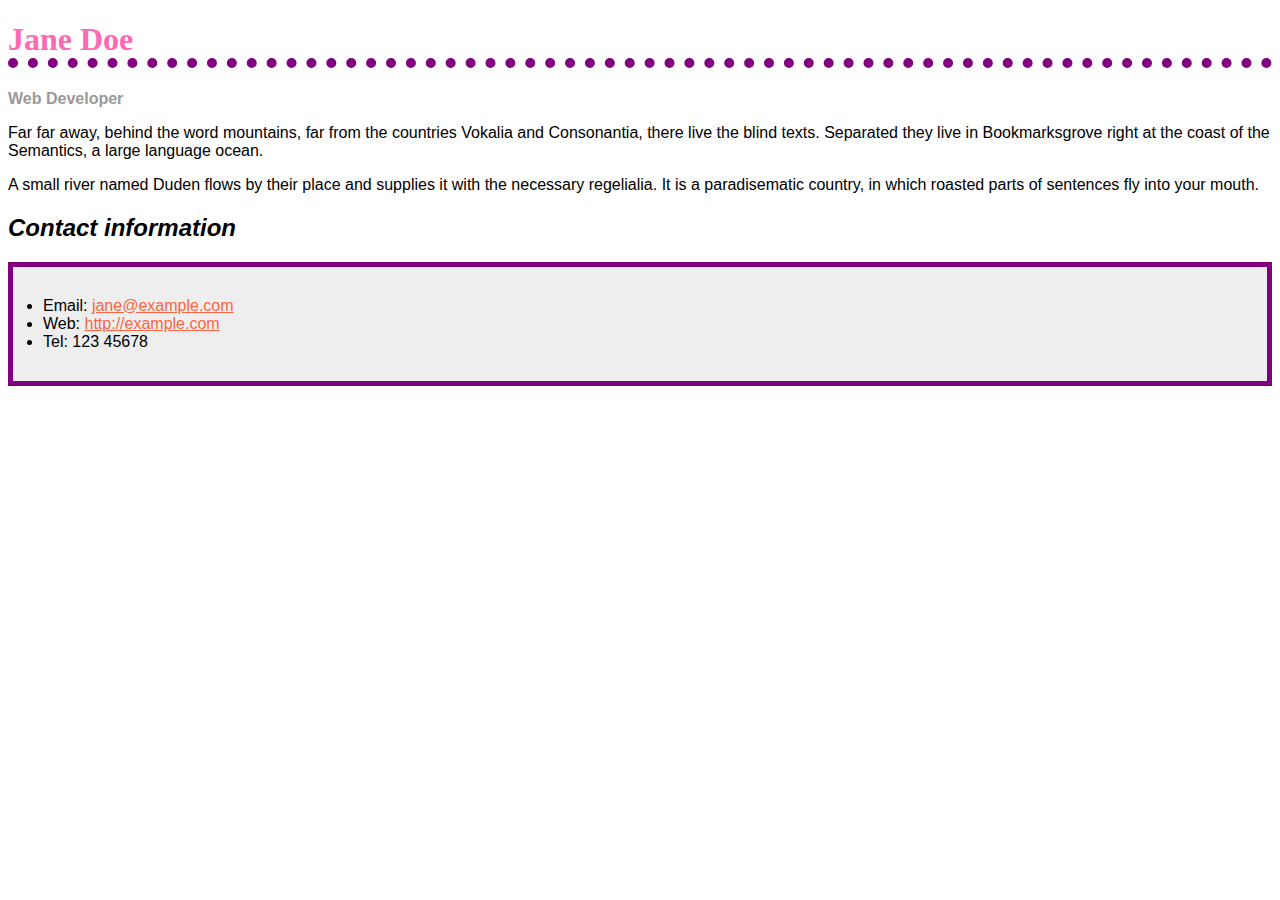
<file: biography.html>
<!DOCTYPE html>
<html lang="en-US">

<head>
    <meta charset="utf-8">
    <title>My letter markup</title>
    <link rel="stylesheet" href="biography.css">
</head>

<body>
    <h1>Jane Doe</h1>
    <div class="job-title">Web Developer</div>
    <p>Far far away, behind the word mountains, far from the countries Vokalia and Consonantia, there live the blind texts. Separated they live in Bookmarksgrove right at the coast of the Semantics, a large language ocean.</p>

    <p>A small river named Duden flows by their place and supplies it with the necessary regelialia. It is a paradisematic country, in which roasted parts of sentences fly into your mouth. </p>

    <h2>Contact information</h2>
    <ul>
        <li>Email: <a href="mailto:jane@example.com">jane@example.com</a></li>
        <li>Web: <a href="http://example.com">http://example.com</a></li>
        <li>Tel: 123 45678</li>
    </ul>
</body>
</file>
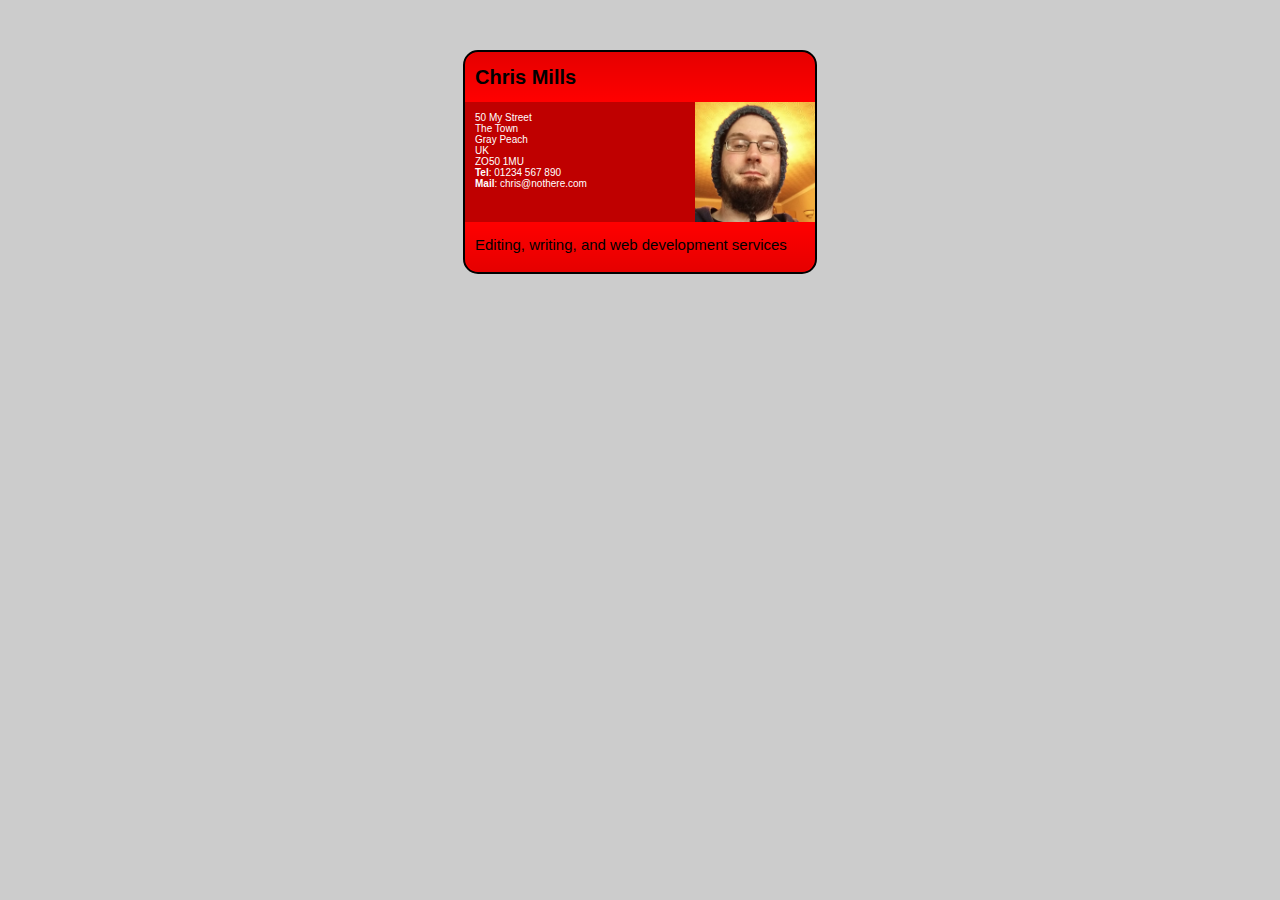
<file: card.html>
<!DOCTYPE html>
<html lang="en-us">
  <head>
    <meta charset="utf-8">
    <meta name="viewport" content="width=device-width">
    <link rel="stylesheet" href="card.css">
    <title>Fundamental CSS comprehension</title>
  </head>
  <body>

  <section class="card">
    <header>
      <h2>Chris Mills</h2>
    </header>
    <article>
      <img src="chris.jpg" alt="A picture of Chris - a man with glasses, a beard, and a silly wooly hat">
      <p>50 My Street<br>
         The Town<br>
         Gray Peach<br>
         UK<br>
         ZO50 1MU<br>
        <strong>Tel</strong>: 01234 567 890<br>
        <strong>Mail</strong>: chris@nothere.com</p>
    </article>
    <footer>
      <p>Editing, writing, and web development services</p>
    </footer>
  </section>

  </body>
</html>
</file>
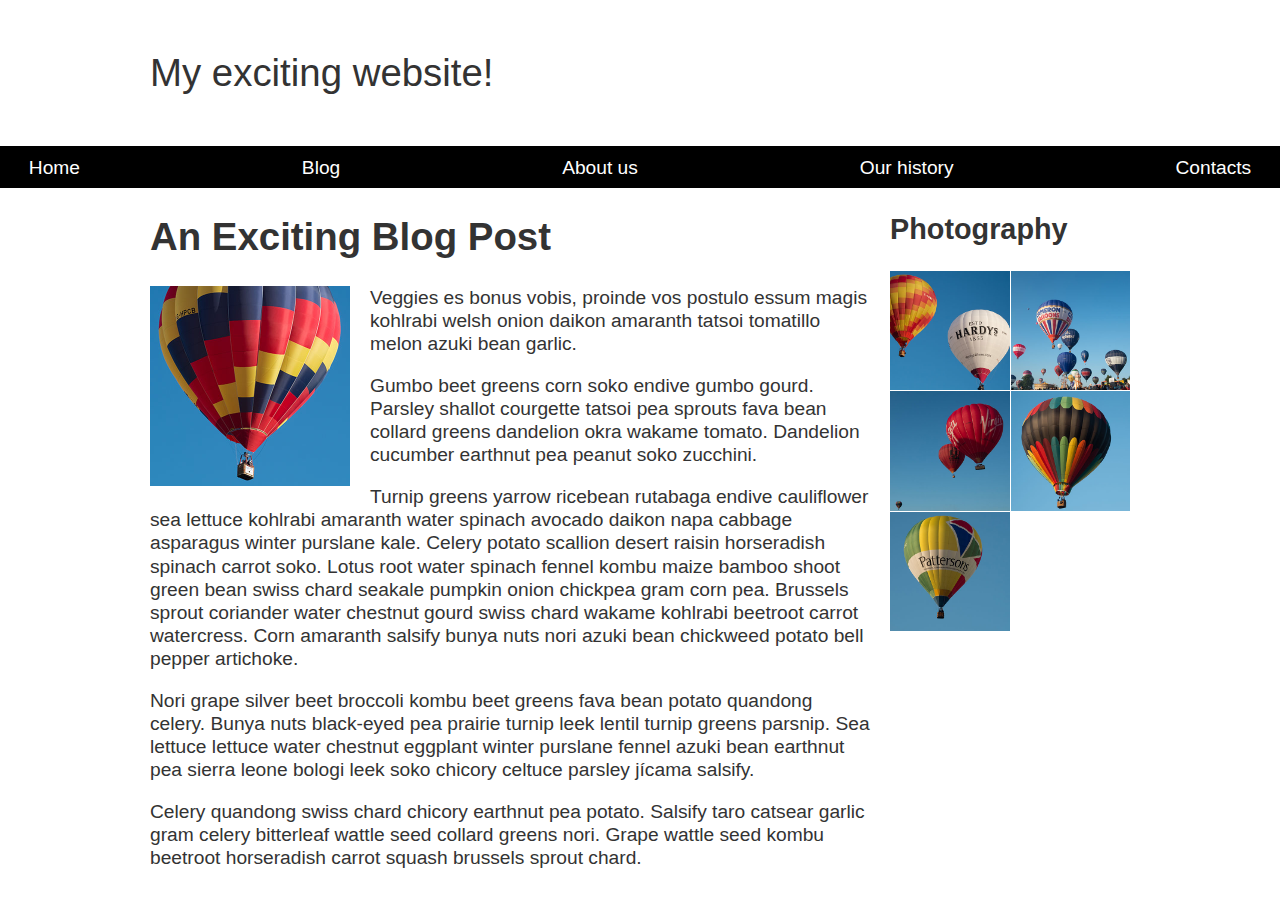
<file: layout.html>
<!DOCTYPE html>
<html lang="en-us">

<head>
    <meta charset="utf-8">
    <meta name="viewport" content="width=device-width, initial-scale=1">
    <title>Layout Task</title>
    <link href="layout.css" rel="stylesheet" type="text/css">
</head>

<body>

    <div class="logo">
        My exciting website!
    </div>

    <nav>
        <ul>
            <li>
                <a href="">Home</a>
            </li>
            <li>
                <a href="">Blog</a>
            </li>
            <li>
                <a href="">About us</a>
            </li>
            <li>
                <a href="">Our history</a>
            </li>
            <li>
                <a href="">Contacts</a>
            </li>
        </ul>
    </nav>

    <main class="grid">
        <article>
            <h1>
                An Exciting Blog Post
            </h1>
            <img src="images/balloon-sq6.jpg" alt="placeholder" class="feature">
            <p>Veggies es bonus vobis, proinde vos postulo essum magis kohlrabi welsh onion daikon amaranth tatsoi
                tomatillo melon
                azuki bean garlic.</p>

            <p>Gumbo beet greens corn soko endive gumbo gourd. Parsley shallot courgette tatsoi pea sprouts fava bean
                collard greens
                dandelion okra wakame tomato. Dandelion cucumber earthnut pea peanut soko zucchini.</p>

            <p>Turnip greens yarrow ricebean rutabaga endive cauliflower sea lettuce kohlrabi amaranth water spinach
                avocado daikon
                napa cabbage asparagus winter purslane kale. Celery potato scallion desert raisin horseradish spinach
                carrot soko.
                Lotus root water spinach fennel kombu maize bamboo shoot green bean swiss chard seakale pumpkin onion
                chickpea gram
                corn pea. Brussels sprout coriander water chestnut gourd swiss chard wakame kohlrabi beetroot carrot
                watercress.
                Corn amaranth salsify bunya nuts nori azuki bean chickweed potato bell pepper artichoke.</p>

            <p>Nori grape silver beet broccoli kombu beet greens fava bean potato quandong celery. Bunya nuts black-eyed
                pea prairie
                turnip leek lentil turnip greens parsnip. Sea lettuce lettuce water chestnut eggplant winter purslane
                fennel azuki
                bean earthnut pea sierra leone bologi leek soko chicory celtuce parsley jícama salsify.</p>

            <p>Celery quandong swiss chard chicory earthnut pea potato. Salsify taro catsear garlic gram celery
                bitterleaf wattle
                seed collard greens nori. Grape wattle seed kombu beetroot horseradish carrot squash brussels sprout
                chard.</p>

        </article>

        <aside>
            <h2>
                Photography
            </h2>
            <ul class="photos">
                <li>
                    <img src="images/balloon-sq1.jpg" alt="placeholder">
                </li>
                <li>
                    <img src="images/balloon-sq2.jpg" alt="placeholder">
                </li>
                <li>
                    <img src="images/balloon-sq3.jpg" alt="placeholder">
                </li>
                <li>
                    <img src="images/balloon-sq4.jpg" alt="placeholder">
                </li>
                <li>
                    <img src="images/balloon-sq5.jpg" alt="placeholder">
                </li>
            </ul>

        </aside>
    </main>

</body>

</html>
</file>
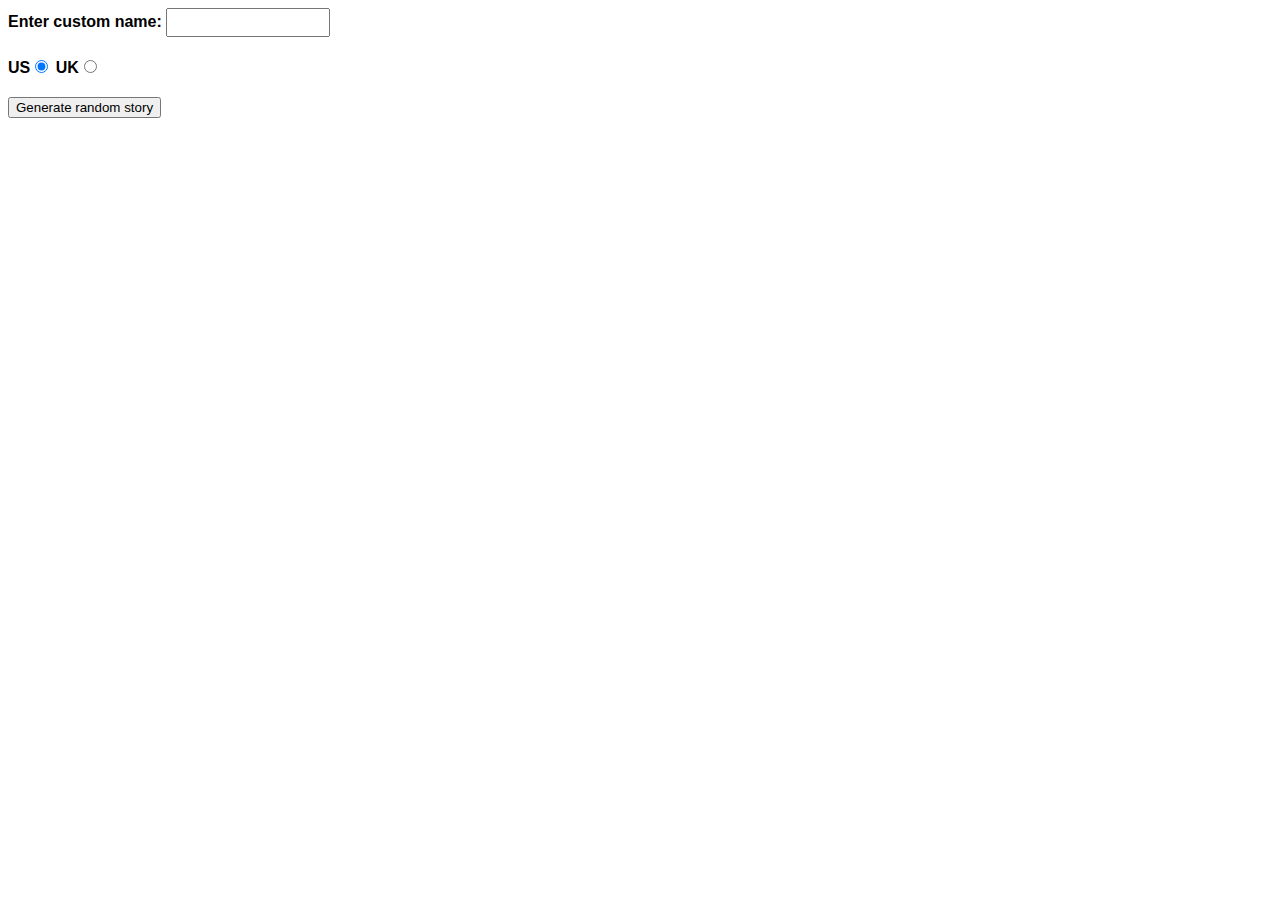
<file: story.html>
<!DOCTYPE html>
<html lang="en-us">

<head>
    <meta charset="utf-8">
    <meta http-equiv="X-UA-Compatible" content="IE=edge,chrome=1">
    <meta name="viewport" content="width=device-width">

    <title>Silly story generator</title>

    <style>
        body {
            font-family: helvetica, sans-serif;
            width: 350px;
        }

        label {
            font-weight: bold;
        }

        div {
            padding-bottom: 20px;
        }

        input[type="text"] {
            padding: 5px;
            width: 150px;
        }

        p {
            background: #FFC125;
            color: #5E2612;
            padding: 10px;
            visibility: hidden;
        }
    </style>
</head>

<body>
    <div>
        <label for="customname">Enter custom name:</label>
        <input id="customname" type="text" placeholder="">
    </div>
    <div>
        <label for="us">US</label><input id="us" type="radio" name="ukus" value="us" checked>
        <label for="uk">UK</label><input id="uk" type="radio" name="ukus" value="uk">
    </div>
    <div>
        <button class="randomize">Generate random story</button>
    </div>
    <!-- Thanks a lot to Willy Aguirre for his help with the code for this assessment -->
    <p class="story"></p>
    <script src="story.js"></script>


</body>

</html>
</file>
<file: biography.css>
body {
    font-family: Arial, Helvetica, sans-serif;
}

h1 {
    color: hotpink;
    font-size: 2em;
    font-family: Georgia, 'Times New Roman', Times, serif;
    border-bottom: 10px dotted purple;
}

h2 {
    font-size: 1.5em;
    font-style: italic

}

.job-title {
    color: #999999;
    font-weight: bold;
}

a:link, a:visited {
    color: #fb6542;
}

a:hover {
    text-decoration: none;
    color: green
}

ul {
    background-color: #eeeeee;
    border: 5px solid purple;
    padding: 30px
}
</file>
<file: card.css>
/* general page style */

body {
    margin: 0;
  }
  
  html {
    font-family: 'Helvetica neue', Arial, 'sans serif';
    font-size: 10px;
    background-color: #ccc;
  }
  
  /* Rulesets to be matched up with selectors */
  
.card {
    width: 35em;
    height: 22em;
    margin: 5em auto;
    background-color: red;
    border: 0.2em solid black;
    border-radius: 1.5em;
}
  
.card header {
    background-image: linear-gradient(to bottom,rgba(0,0,0,0.1), rgba(0,0,0,0));
    border-radius: 1.5em 1.5em 0 0;
}
  
.card footer {
    background-image: linear-gradient(to bottom,rgba(0,0,0,0), rgba(0,0,0,0.1));
    border-radius: 0 0 1.5em 1.5em;
}
  
.card article img {
    max-height: 100%;
    float: right;
}

/* setup of the card container */


.card h2 {
    margin: 0em;
    font-size: 2em;
    line-height: 1.5em
}

.card p {
    margin: 0em
}


.card footer p {
    font-size: 1.5em;
    line-height: 1.75em
}


 /* styles specific to the header and footer */

.card header {
    height: 3em;
    padding: 1em;
}

.card footer {
    height: 3em;
    padding: 1em;
}


/* styles specific to the main business card contents */

.card article p {
    color: white;
    padding: 1em
}

.card article {
    height: 12em;
    background-color: rgba(0, 0, 0, 0.25)
}
</file>
<file: layout.css>
body {
    background-color: #fff;
    color: #333;
    margin: 0;
    font: 1.2em / 1.2 Arial, Helvetica, sans-serif;
}

img {
    max-width: 100%;
    display: block;
    float: left;
    right: 10px;
    bottom: 10px;

}

.logo {
    font-size: 200%;
    padding: 50px 20px;
    margin: 0 auto;
    max-width: 980px;
}

.grid {
    margin: 0 auto;
    padding: 0 20px;
    max-width: 980px;
    display: grid;
    grid-template-columns: 3fr 1fr;
    gap: 20px;
}


nav {
    top: 0px;
    background-color: #000;
    padding: .5em;
}

nav ul {
    margin: 0;
    padding: 0;
    list-style: none;
    display: flex;
    justify-content: space-between;
}

nav a {
    color: #fff;
    text-decoration: none;
    padding: .5em 1em;
}

.photos {
    list-style: none;
    margin: 0;
    padding: 0;
    display: grid;
    gap: 1px;
    grid-template-columns: 1fr 1fr;
}

.feature {
    width: 200px;
    float: left;
    margin: 0 20px 20px 0;
}
</file>
